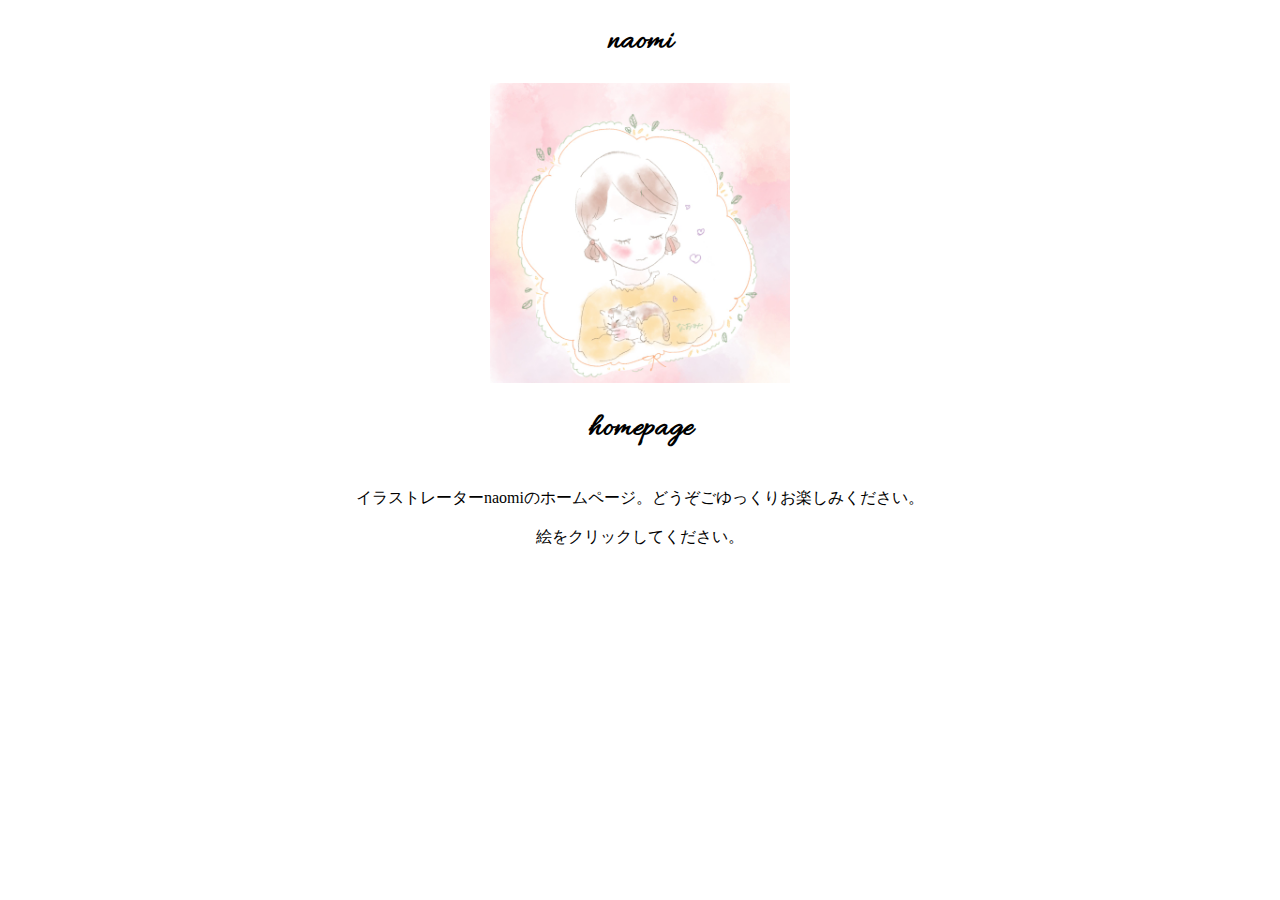
<file: index.html>
<!DOCTYPE html>
<html lang="ja">
  <head>
    <meta charset="utf-8">
    <meta name="viewport" content="width=device-width,initial-scale=1"> 
    <title>huzihara naomi</title>
    <link rel="icon" type="image/png" href="">
    <link rel="preconnect" href="https://fonts.gstatic.com">
    <link href="https://fonts.googleapis.com/css2?family=allura&display=swap" rel="stylesheet">
    <link href="css/styles.css" rel="stylesheet">
    

  </head>

  <body>
    <h1>naomi</h1>
      <a href="homepage.html"><img src=images/image0.jpeg></a> 
    <h1>homepage</h1>
    <br>イラストレーターnaomiのホームページ。どうぞごゆっくりお楽しみください。<br>
    <br>絵をクリックしてください。<br>

    
  </body>

</html>
</file>
<file: css/styles.css>
@charset "utf-8";
html {
  font-size: 100%;
}

body {
  text-align: center;
}

h1 {
  font-family: 'Allura', cursive;
  text-align: center;
}

img {
  width: 300px;
  height: 300px;
}
.pic {
  text-align: center;
}
</file>
